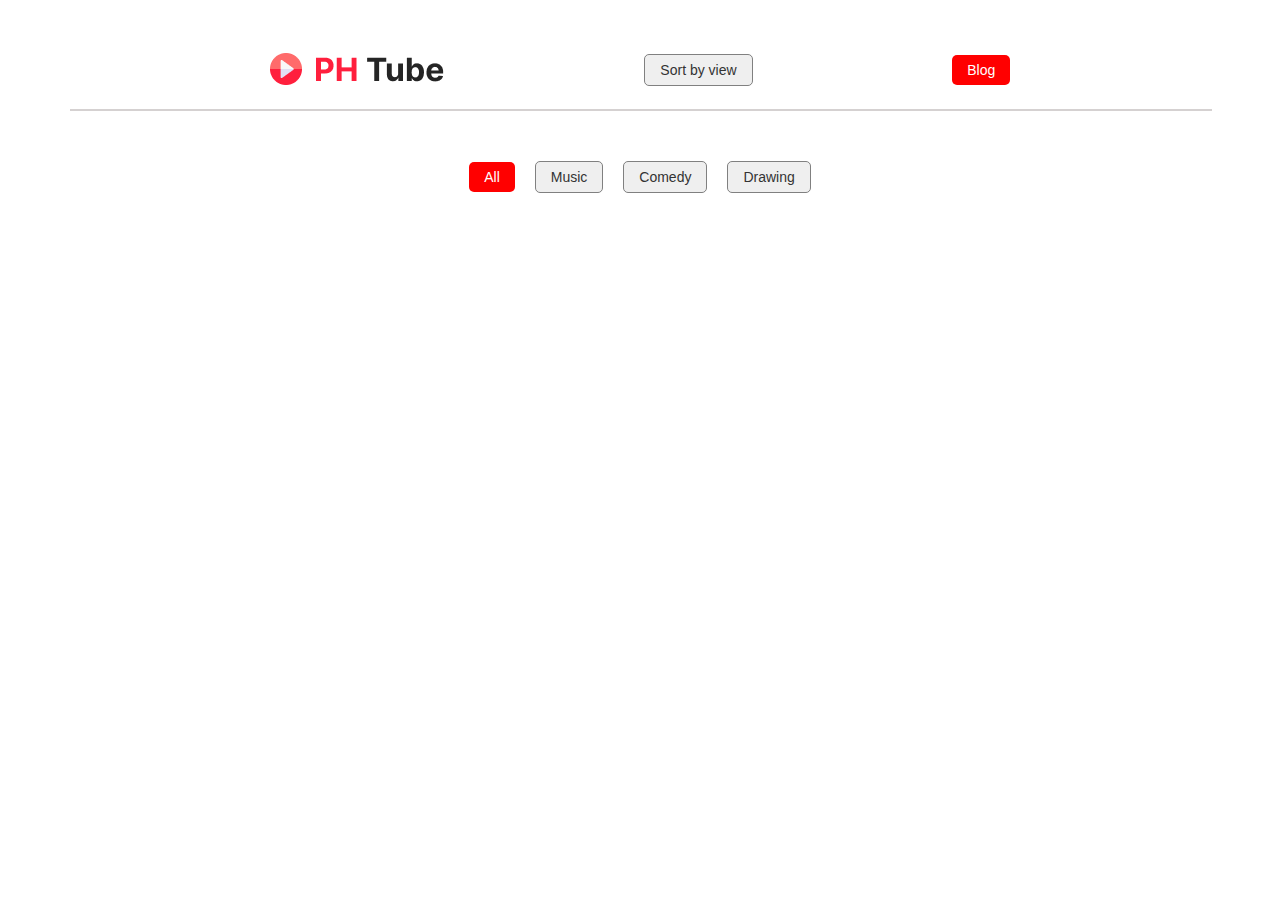
<file: index.html>
<!DOCTYPE html>
<html lang="en">
<head>
    <meta charset="UTF-8">
    <meta name="viewport" content="width=device-width, initial-scale=1.0">
    <title>PHero</title>
    <link rel="stylesheet" href="style.css">
    <link rel="stylesheet" href="https://cdn.jsdelivr.net/npm/bootstrap@3.3.7/dist/css/bootstrap.min.css" integrity="sha384-BVYiiSIFeK1dGmJRAkycuHAHRg32OmUcww7on3RYdg4Va+PmSTsz/K68vbdEjh4u" crossorigin="anonymous">
</head>
<body class="container">
<header>
    <!-- navber -->
<div class="nav-container">
    <img src="Logo.png" alt="">
    <button class="sort-btn">Sort by view</button>
    <button id="blog-button" class="blog-btn"><a target="_blank" href=""></a>Blog</button>
</div>
<hr class="break w-75">
<!-- All Button -->
<div onclick="loadData()" id="para"></div>

<div id="btn-container" class="all-btn">
    
    <button onclick="loadData()" class="blog-btn">All</button>
    <button id="music-button" onclick="musicData()" class="sort-btn">Music</button>
    <button id="comedy-button" onclick="comedyButton()" class="sort-btn">Comedy</button>
    <button id="drawing-button" onclick="drawingButton()" class="sort-btn">Drawing</button>
</div>
</header>

<div id="container"></div>
<main>
    <!-- card section -->
    <!-- <div id="video-details-container"></div> -->
        <div id="card-section"></div>
        
</main>

    <!-- script js -->
    <script src="https://cdn.jsdelivr.net/npm/bootstrap@3.3.7/dist/js/bootstrap.min.js" integrity="sha384-Tc5IQib027qvyjSMfHjOMaLkfuWVxZxUPnCJA7l2mCWNIpG9mGCD8wGNIcPD7Txa" crossorigin="anonymous"></script>

    <script src="first.js"></script>
</body>
</html>
</file>
<file: style.css>
.nav-container{
    display: flex;
    justify-content: space-evenly;
    align-items: center;
    margin-top: 50px;
    /* margin-bottom: 50px; */
}

.sort-btn{
    padding: 5px 15px;
    border-radius: 5px;
    border: 1px solid gray;
}
.blog-btn{
    background-color: red;
    border: none;
    color: white;
    padding: 5px 15px;
    border-radius: 5px;
}

.break{
    border: 1px solid rgba(176, 168, 168, 0.535);
    width: 100%;
    margin-top: 20px;
    margin-bottom: 50px;
}

.all-btn{
    display: flex;
    justify-content: center;
    gap: 20px;
    align-items: center;


}

#card-section{
    display: flex;
    flex-wrap: wrap;
    justify-content:space-around;
    align-items: center;
}
.box-img{
    /* width: 100%; */
    /* height: 250px;  */
    width: 100%;
    height: 70%;
   
}
.box{
    width: 300px;
    height: 450px;
    border: 1px solid gray;
    border-radius: 5px;
    padding:10px;
    text-align: center;
    margin: 15px;
}

.profile-img{
    width: 40px;
    height: 40px;
    border-radius: 20px;
}

.card-display{
    /* margin-top: 10px; */
    
    display: flex;
    align-items: center;
    justify-content: center;
    gap: 10px;
}

.box2-img{
    margin-left: 40px;
    margin-top: 50px;
    width: 200px;
    height: 200px;
}

/* .card-img-top{
    width: 200px;
} */
</file>
